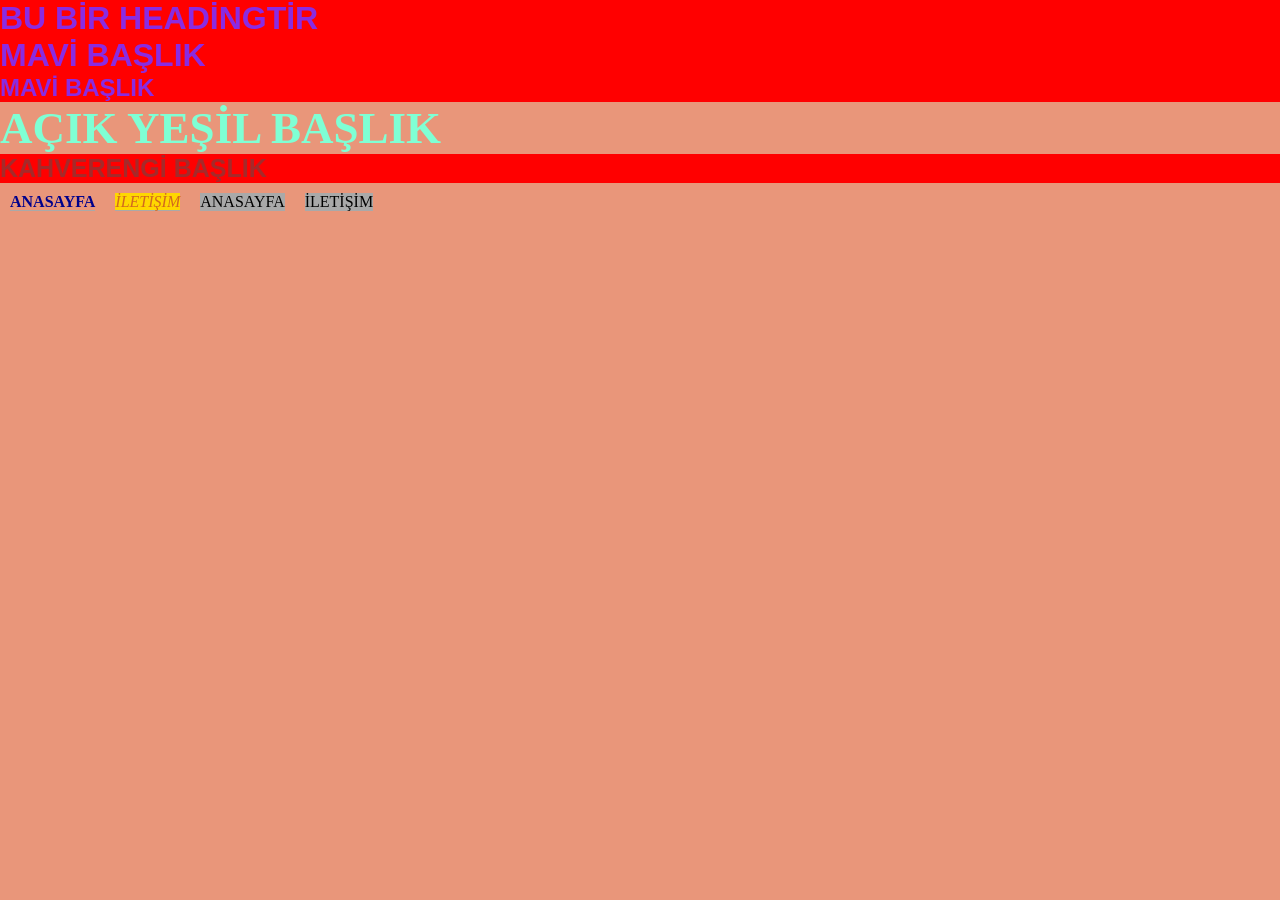
<file: index.html>
<!DOCTYPE html>
<html lang="tr" manifest="cache.manifest">
<head>
        <meta charset="UTF-8">
        <meta name="viewport" content="width=device-width, initial-scale=1.0">
        <title>Dokuz Eylül Üniversitesi</title>
        <meta name="Description" content="Dokuz Eylül Üniversitesi Resmi Web Sitesidir">
        <meta name="keywords" content="DEÜ,Dokuz Eylül Üniversitesi,9 Eylül Üniversitesi">
        <meta name="googlebot" content="noarchive"/>
        <meta name="revisit-after" content="1 days">
        <meta name="copyright" content="2025-2026 Dokuz Eylül Üniversitesi">
<link href="style.css" rel="stylesheet">
</head>
<body>
        <h1>BU BİR HEADİNGTİR</h1>
        <h1>MAVİ BAŞLIK</h1>
        <h2>MAVİ BAŞLIK</h2>
        <h3 class="baslik">AÇIK YEŞİL BAŞLIK</h3>
        <h2 id="header">KAHVERENGİ BAŞLIK</h2>
<div>
        <ul>
                <li><a href="index.html" title="ANASAYFA">ANASAYFA</a></li>
                <li><a href="iletişim.html"><em>İLETİŞİM</em></a></li>
        </ul>
</div>
<ul>
        <li>ANASAYFA</li>
        <li>İLETİŞİM</li>
</ul>
     <!--   <p>Bu bir paragraftir</p>
        <p> Bu da İkinci paragraftir</p>
        <h1>Bu Bir Headingtir</h1>
        <h2>Bu bir h2 etiketidir</h2>
        <h3>Bu bir h3 tür</h3>
        <h4>Bu bir h4 tür</h4>
        <h5>Bu bir h5 dir</h5>
        <pre>   Hello World</pre>
        <abbr title="Yönetim Bilişim Sistemleri">YBS</abbr>
        H<sub>2</sub>O
        x<sup>2</sup>y 
        <b>Bold</b>
        <strong>Strong</strong>
        <i>İtalik</i>
        <em>İtalik</em>
        <img src="./img/resim.jpg" width="700px" height="700px" alt="siyah köpek">
        <img src="https://picsum.photos/seed/picsum/200/300" alt="karlı dağ manzarası"> -->
        <!-- <h1 id="baslik1">SIRASIZ LİSTE</h1>
        <ul>
                <li>LİSTE ELEMANI 1</li>
                <li>LİSTE ELEMANI 2</li>
        </ul>
        <h1>SIRALI LİSTE</h1>
        <ol>
                <li>LİSTE ELEMANI 1</li>
                <li>LİSTE ELEMANI 2</li>
        </ol>
        <a href="https:/deu.edu.tr">DEÜ LİNKİ</a>
        <a href="iletişim.html">İLETİŞİM SAYFASI</a>
        <a href="#baslik1">Başa Dön</a>
        <a href="logo.rar">Dosyayı İndirmek İçin tıklayınız</a>
        <a href="mailto@test.com">mailto@test.com</a>
        <a href="https://deu.edu.tr" target="_blank" rel="DEÜ SAYFASI LİNKİ"><img src="./img/logo.png"></a>
        <table border="1">
                <tr>
                        <th>ADI</th>
                        <th>SOYADI</th>
                        <th>OKUL</th>
                </tr>
                <tr>
                        <td>GÜLCE</td>
                        <td>CANTEKİN</td>
                        <td>DEÜ</td>
                </tr>
                <tr>
                        <td>CAN</td>
                        <td>AYDIN</td>
                        <td>DEÜ</td>
                </tr>
                <tr>
                        <td colspan="3">SONUC</td>
                </tr>
                <tr>
                        <td colspan="2">CAN AYDIN</td>
                        <td>DEÜ</td>
                </tr>
        </table>
        <iframe src="https://www.x.com" width="%100" height="%100" frameborder="0" ></iframe>
        <form action="gonder.js" method="post">
                <label for="adi">ADI:</label>
                <input type="text" id="adi" name="adi" placeholder="ADINIZI GİRİNİZ" maxlength="255" disabled="disabled">
                <label for="soyadi">SOYADI:</label>
                <input type="text" id="soyadi" name="soyadi" placeholder="SOYADINIZI GİRİNİZ">
                <input type="hidden" id="gelen_ip_adress">
                <input type="password" id="sifre">
                <input type="checkbox" id="secim">
                <input type="radio" id="kadin" name="cinsiyet" value="1">
                <label>KADIN</label>
                <input type="radio" id="erkek" name="cinsiyet" value="0">
                <label>ERKEK</label>
                <label> ADRES</label>
                <textarea></textarea>
                <select id="secenek">
                        <option id="secenek1" value="1"></option>
                        <option id="secenek2" value="2"></option>
                </select>
                <input type="submit" value="KAYDET">
                <input type="reset" value="TEMİZLE">
                <input type="date">
                <input type="color">
                <input type="email">
                <input type="number" min="1" max="50">
                <input type="range" min="0" max="100" step="10">
                <input type="url" pattern="https://.+">
        </form> -->
        <!-- <div id="header">
                <p>Header</p>
                <input type="text">
        </div>
        <div id="content">
                <p>Content</p>
        </div>
        </div>
        <div id="footer">
                <p>Footer</p>
        </div>
        <header>
                <p>Header</p>
        </header>
        <section>

        </section>
        <aside>

        </aside>
        <nav>

        </nav>
        <footer>

        </footer>
        <details> </details>
        <article> </article>
        <summary> </summary>
        <figure>
                <img src="./img/resim.jpg">
                <figcaption>Siyah tatlı minik köpek</figcaption>
        </figure>
        <video autoplay loop="loop">
                <source src="video.mp4" type="video/mp4">
        </video> -->
        <!--
        <img src="./img/resim_1024px.jpg 1024w,./img/resim_640px.jpeg 640w">  -->


</body>
</html>
</file>
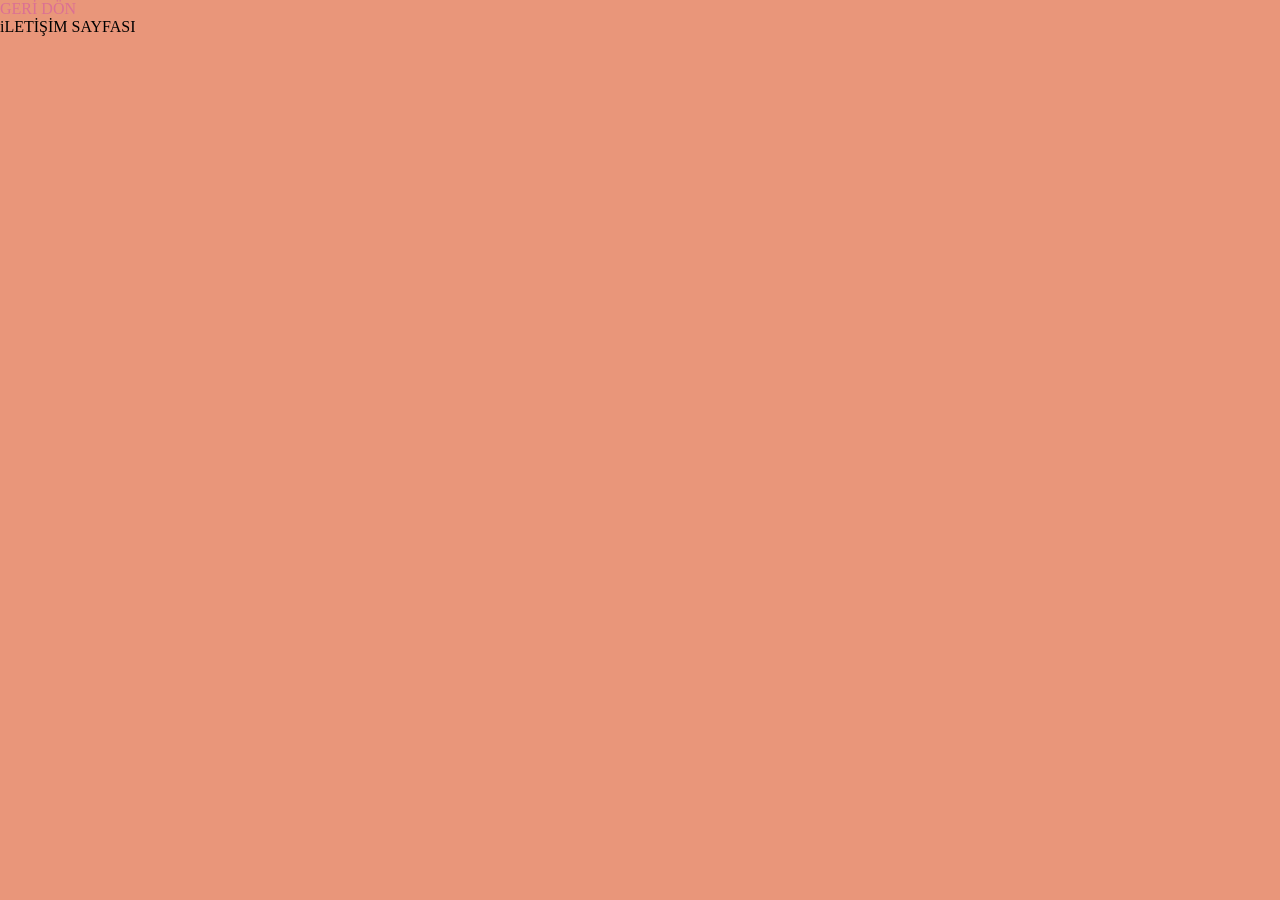
<file: iletişim.html>
<!DOCTYPE html>
<html lang="en">
<head>
    <meta charset="UTF-8">
    <meta name="viewport" content="width=device-width, initial-scale=1.0">
    <title>Document</title>
<link href="style.css" rel="stylesheet">
</head>
<body>
    <p><a href="index.html">GERİ DÖN</a></p>
    <p>iLETİŞİM SAYFASI</p>
</body>
</html>
</file>
<file: style.css>
/*seçiciler-selectors
1.etiket(tag) seçiciler*/
h1,h2{
    color: blueviolet;
    background-color: red;
    font-family: Verdana, Geneva, Tahoma, sans-serif;
}

/*
2.CLASS seçici
*/
.baslik{
    color: aquamarine;
    font-size: 45px;
}
/*
3.ID seçiciler
*/
#header{
    color: brown;
    font-size: 25px;
}
/*
4.EVRENSEL seçiciler
bu en başa konur
*/
*{
    font-family: Georgia, 'Times New Roman', Times, serif;
    background-color: darksalmon;
    margin: 0;
    padding: 0;
}
/*
5.TORUN seçiciler
elemanların içindeki alt etiketlere ulaşmak için kullanılır
saadece li yazarsak divin içindekini yapmaz
div ul li yazarsak sadece divin içindekini yapar
*/
div ul li{
    color: darkolivegreen;
}
div ul li a em{
    color: chocolate;
}
/*
4.ÇOCUK seçiciler
> işareti a etiketinin içinde direkt em etiketi varsa onu seçer
*/
a>em{
    background-color: gold;
}
/*
4.BİTİŞİK seçiciler:peşpeşe gelen elemanlar seçilir
p den sonra gelen h1
*/
p+h1{
    background-color: cyan;
}
/*
4.ÖZELLİK seçiciler
*/
a[href]{
    color: palevioletred;
}
a[title]{
    font-weight: 800;
    color: darkblue;
}
input[type="text"]{
    color: turquoise;
}
ul li {
    list-style-type: none;
    margin: 10px;
    float:left;
    background-color: darkgray;
}
a:link{
    text-decoration: none;
}
a:hover{
    color: orange;
}
a:visited{
    color:green;
}
a:active{
    color:cornflowerblue
}
</file>
